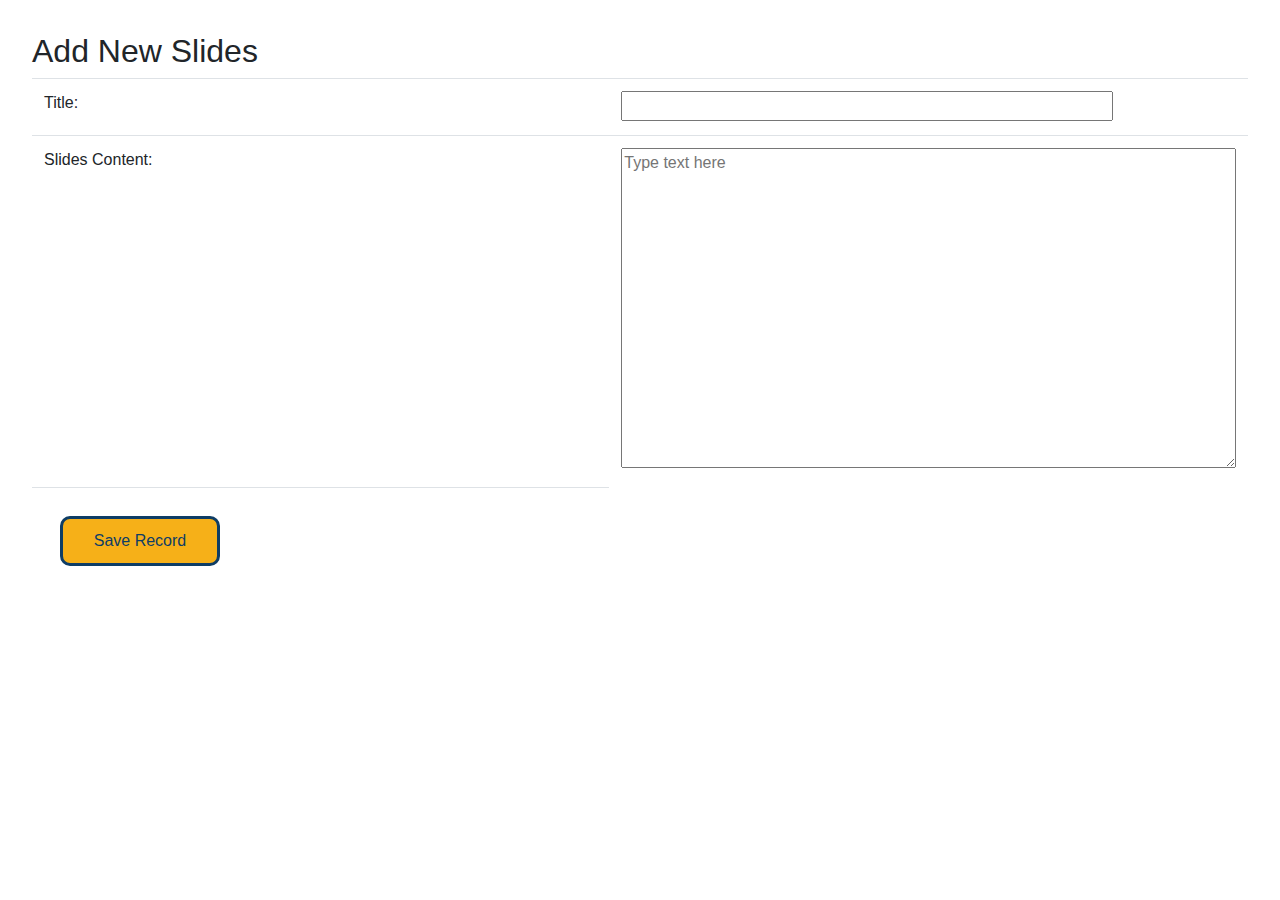
<file: bacs350/slides/add.html>
<!DOCTYPE html>
<html lang="en">

<head>

    <meta charset="UTF-8">
    <title>Madi's Slide App</title>

    <link rel="icon" type="image/x-icon" href="/bacs350/favicon.ico">
    <link rel="stylesheet" href="https://stackpath.bootstrapcdn.com/bootstrap/4.3.1/css/bootstrap.min.css">
    <link rel="stylesheet" href="style.css">

</head>
<h2>Add New Slides</h2>

<form action="index.php" method="post">

    <table class="table table-hover">
        <tr>
            <td><label>Title:</label></td>
            <td><input type="text" name="title"></td>
        </tr>
        <tr>
            <td><label>Slides Content:</label></td>
            <td><textarea name="body" placeholder="Type text here"></textarea></td>
        </tr>
        <tr>
            <td><button class="button">Save Record</button></td>
        </tr>
    </table>

    <input type="hidden" name="action" value="create">

</form>
</file>
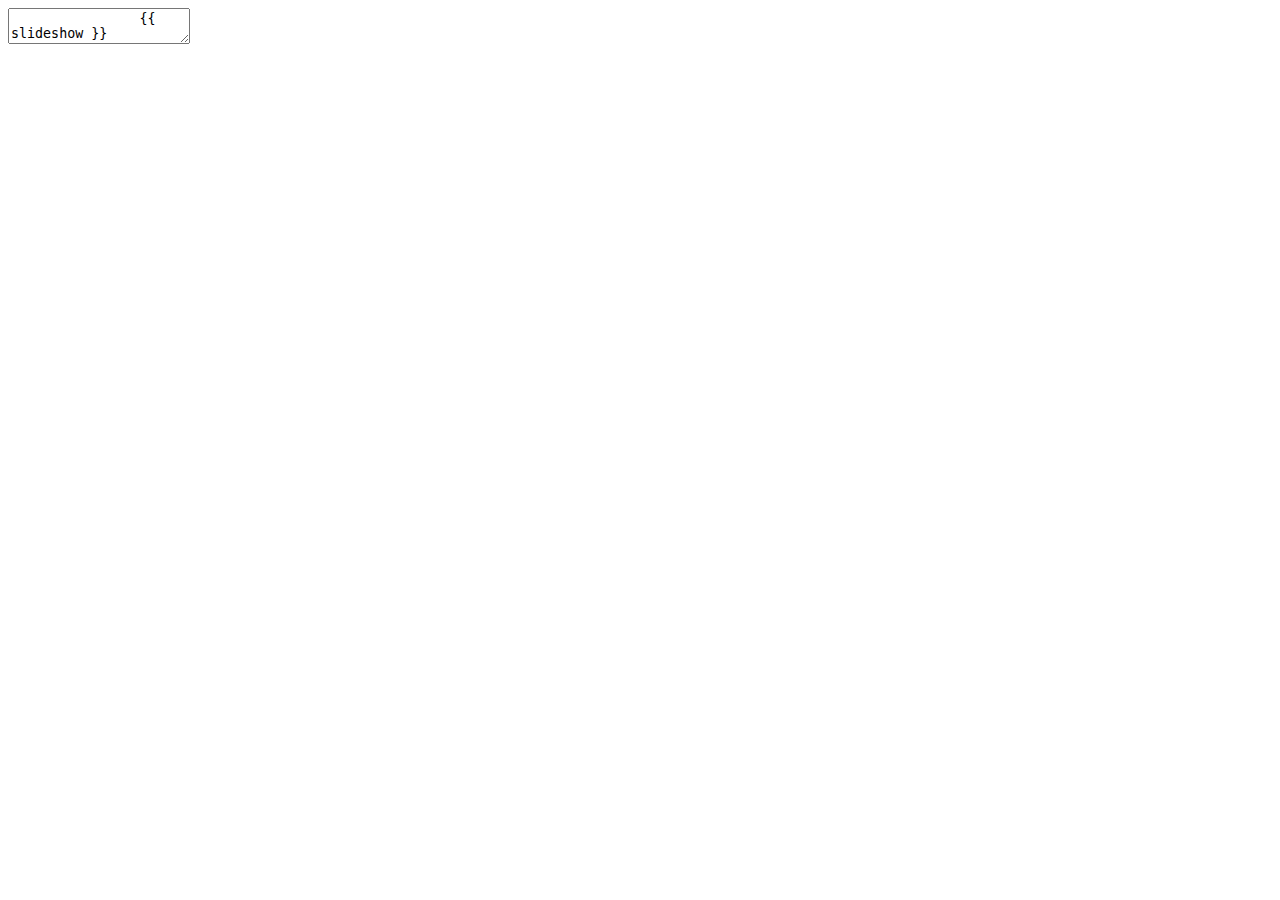
<file: bacs350/slides/reveal.html>
<!DOCTYPE html>
<html>

<head>
    <link rel="stylesheet" href="https://revealjs.com/css/reveal.css">
    <link rel="stylesheet" href="https://revealjs.com/css/theme/white.css">
    <link rel="stylesheet" href="https://revealjs.com/lib/css/zenburn.css" />
    <link rel="stylesheet" href="slides.css">
</head>

<body>

    <div class="reveal">
        <div class="slides">
            <!--     data-separator="\n---\n" data-separator-vertical="\n--\n"       -->
            <section data-markdown data-separator="\n## " data-separator-vertical="\n### ">
                <textarea data-template>
                {{ slideshow }}
                </textarea>
            </section>
        </div>
    </div>

    <script src="https://revealjs.com/lib/js/head.min.js"></script>
    <script src="https://revealjs.com/js/reveal.js"></script>
    <script src="slides.js"></script>

</body>

</html>
</file>
<file: bacs350/slides/style.css>
body {
    padding: 2em;
}

header {
    border: 5px solid #F6B018;
    background-color: #0E3D65;
    font-family: sans-serif;
    padding: .5em;
}

header a {
    color: white;
}

header a:hover {
    color: #F6B018;
}

header h1 {
    color: #F6B018;
    border: none;
    padding: 0;
    margin: .5em;
    box-shadow: none;
    text-align: left;
}

header h2 {
    color: white;
    background-color: #0E3D65;
    box-shadow: none;
    text-align: left;
    margin: .5em;
    padding: 0;
}

header img {
    float: right;
    margin: 0;
    padding: 0;
}

h1 {
    color: #0E3D65;
}

input {
    width: 80%;
}

main {
    margin: 2em;
}

pre {
    border: 1px solid #0E3D65;
    background-color: #eeeeee;
    padding: 1em;
    margin: 2em;
}

textarea {
    width: 100%;
    height: 20em;
}

.button {
    border: 3px solid #0E3D65;
    color: #0E3D65;
    background-color: #F6B018;
    border-radius: 10px;
    padding: 10px;
    margin: 1em;
    width: 10em;
}

.card {
    margin: 20px;
    border: 2px solid #0E3D65;
    border-radius: 5px;
    width: 100%;
    margin: 2em auto;
    float: left;
}

.card-header {
    padding: 10px;
    font-weight: bold;
    color: white;
    background-color: #0E3D65;
}
</file>
<file: bacs350/slides/slides.css>
/* ------------------------------
    Elements
------------------------------*/

p {
    color: #F6B018;
}

/* ------------------------------
    Class
------------------------------*/

.reveal li {
    color: #0E3D65;
    font-size: 90%;
}

.reveal li li {
    color: #F6B018;
}

.right {
    float: right;
}

.reveal section img {
    border: none;
    max-width: 700px;
    box-shadow: none;
    text-align: center;
}

.reveal h1 {
    text-transform: none;
    font-size: 120%;
    color: #0E3D65;
}

.reveal h2 {
    text-transform: none;
    font-size: 110%;
    color: #F6B018;;
}

.reveal h3, .reveal h4 {
    text-transform: none;
    color: #0E3D65;
}
</file>
